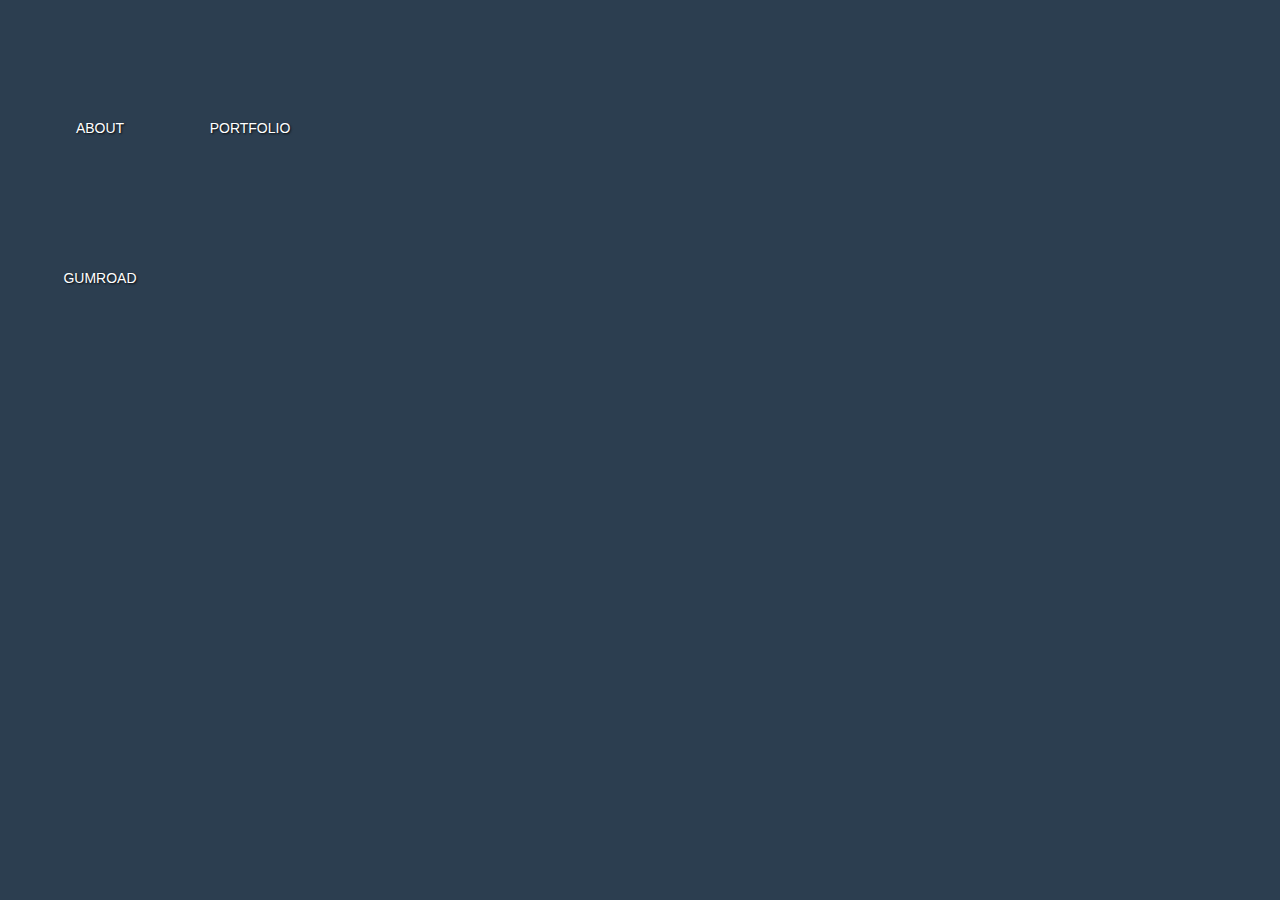
<file: index.html>
<!DOCTYPE html>
<html lang="en">
<head>
    <meta charset="UTF-8">
    <meta name="viewport" content="width=device-width, initial-scale=1.0">
    <title>Desktop Portfolio</title>
    <link rel="stylesheet" href="style.css">
</head>
<body>
    <div class="desktop">
        <a href="about.html" class="folder" id="about-folder">
            <div class="folder-icon"></div>
            <div class="folder-name">ABOUT</div>
        </a>
        
        <a href="portfolio.html" class="folder" id="portfolio-folder">
            <div class="folder-icon"></div>
            <div class="folder-name">PORTFOLIO</div>
        </a>
        
        <a href="gumroad.html" class="folder" id="gumroad-folder">
            <div class="folder-icon"></div>
            <div class="folder-name">GUMROAD</div>
        </a>
    </div>
    
    <script src="script.js"></script>
</body>
</html>
</file>
<file: style.css>
body, html {
    margin: 0;
    padding: 0;
    height: 100%;
    font-family: Arial, sans-serif;
    overflow: hidden;
    cursor: url('https://img.icons8.com/ios/20/filled-circle.png'), auto;
}

.desktop {
    width: 100%;
    height: 100%;
    background-image: url('https://images.unsplash.com/photo-1543180896-d30121f77615?q=80&w=2054&auto=format&fit=crop&ixlib=rb-4.0.3&ixid=M3wxMjA3fDB8MHxwaG90by1wYWdlfHx8fGVufDB8fHx8fA%3D%3D');
    background-size: cover;
    background-position: center;
    background-color: #2c3e50;
    position: relative;
    padding: 20px;
    box-sizing: border-box;
}

.folder {
    width: 100px;
    height: 100px;
    text-align: center;
    cursor: url('https://img.icons8.com/skeuomorphism/32/hand-cursor.png'), pointer;
    transition: transform 0.2s;
    position: absolute;
    text-decoration: none;
    display: block;
}

.folder:hover {
    transform: scale(1.1);
}

#about-folder {
    top: 50px;
    left: 50px;
}

#portfolio-folder {
    top: 50px;
    left: 200px;
}

#gumroad-folder {
    top: 200px;
    left: 50px;
}

.folder-icon {
    width: 60px;
    height: 60px;
    margin: 0 auto;
    background-size: contain;
    background-position: center;
    background-repeat: no-repeat;
}

#about-folder .folder-icon {
    background-image: url('https://img.icons8.com/doodle/48/folder-invoices--v2.png');
}

#portfolio-folder .folder-icon {
    background-image: url('https://img.icons8.com/doodle/48/folder-invoices--v2.png');
}

#gumroad-folder .folder-icon {
    background-image: url('https://img.icons8.com/doodle/48/folder-invoices--v2.png');
}

.folder-name {
    color: white;
    margin-top: 10px;
    text-shadow: 1px 1px 2px rgba(0,0,0,0.8);
    font-size: 14px;
}

a, button, [onclick], [role="button"] {
    cursor: url('https://img.icons8.com/skeuomorphism/32/hand-cursor.png'), pointer;
}

.page-content {
    max-width: 1200px;
    margin: 0 auto;
    padding: 40px 20px;
}

.page-header {
    background-color: #f0b90b;
    padding: 20px;
    display: flex;
    justify-content: space-between;
    align-items: center;
}

.page-title {
    color: white;
    font-weight: bold;
    margin: 0;
}

.back-btn {
    background-color: #e74c3c;
    color: white;
    border: none;
    padding: 10px 15px;
    border-radius: 5px;
    text-decoration: none;
    cursor: url('https://img.icons8.com/skeuomorphism/32/hand-cursor.png'), pointer;
}

/* Responsive and Adaptive Styles */
@media (max-width: 1024px) {
    .desktop {
        padding: 15px;
    }

    .folder {
        width: 90px;
        height: 90px;
    }

    .folder-icon {
        width: 50px;
        height: 50px;
    }

    .folder-name {
        font-size: 12px;
    }

    #about-folder {
        top: 30px;
        left: 30px;
    }

    #portfolio-folder {
        top: 30px;
        left: 150px;
    }

    #gumroad-folder {
        top: 150px;
        left: 30px;
    }
}

@media (max-width: 768px) {
    .desktop {
        padding: 10px;
    }

    .folder {
        width: 80px;
        height: 80px;
    }

    .folder-icon {
        width: 40px;
        height: 40px;
    }

    .folder-name {
        font-size: 11px;
    }

    #about-folder {
        top: 20px;
        left: 20px;
    }

    #portfolio-folder {
        top: 20px;
        left: 120px;
    }

    #gumroad-folder {
        top: 120px;
        left: 20px;
    }
}

@media (max-width: 480px) {
    .desktop {
        padding: 5px;
    }

    .folder {
        width: 70px;
        height: 70px;
    }

    .folder-icon {
        width: 35px;
        height: 35px;
    }

    .folder-name {
        font-size: 10px;
    }

    #about-folder {
        top: 10px;
        left: 10px;
    }

    #portfolio-folder {
        top: 10px;
        left: 90px;
    }

    #gumroad-folder {
        top: 90px;
        left: 10px;
    }
}
</file>
